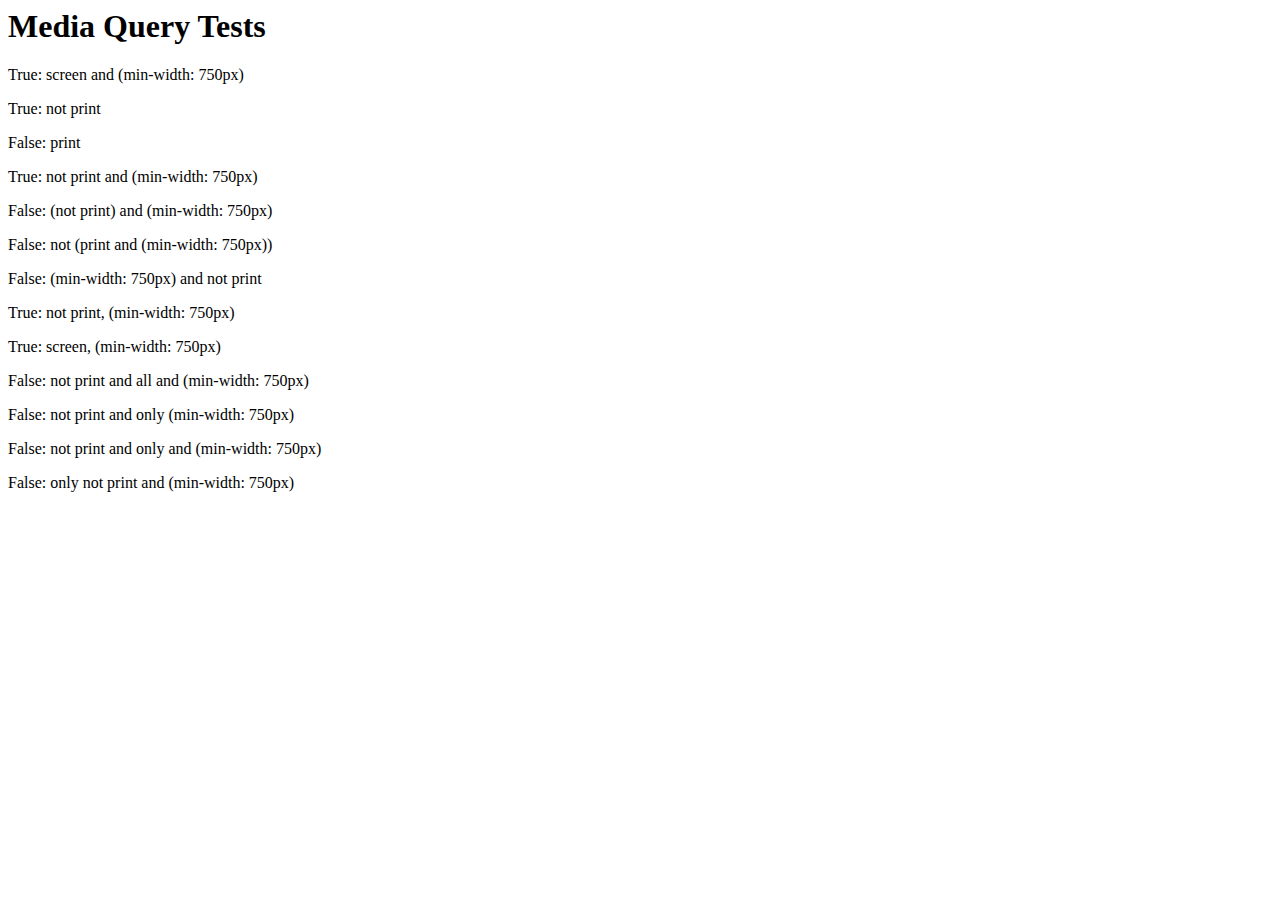
<file: index.html>
<html>
<head>
<!--   <meta name="viewport" content="width=device-width, initial-scale=1.0"> -->
  
  <style>
  
    p:before {
      content: "False: ";
    }
  
    @media screen and (min-width: 750px) {
      p.p0:before {
        content: "True: ";
      }
    }

    @media not print {
      p.p1:before {
        content: "True: ";
      }
    }

    @media print {
      p.p2:before {
        content: "True: ";
      }
    }
    
    @media not print and (min-width: 750px) {
      p.p3:before {
        content: "True: ";
      }
    }

    @media (not print) and (min-width: 750px) {
      p.p4:before {
        content: "True: ";
      }
    }

    @media not (print and (min-width: 750px)) {
      p.p5:before {
        content: "True: ";
      }
    }
    
    @media (min-width: 750px) and not print {
      p.p6:before {
        content: "True: ";
      }
    }

    @media not print, (min-width: 750px) {
      p.p7:before {
        content: "True: ";
      }
    }

    @media screen, (min-width: 750px) {
      p.p8:before {
        content: "True: ";
      }
    }

    @media not print and all and (min-width: 750px) {
      p.p9:before {
        content: "True: ";
      }
    }

    @media not print and only (min-width: 750px) {
      p.p10:before {
        content: "True: ";
      }
    }

    @media not print and only and (min-width: 750px) {
      p.p11:before {
        content: "True: ";
      }
    }
    
    @media only not print and (min-width: 750px) {
      p.p12:before {
        content: "True: ";
      }
    }

    
    
  
  </style>
</head>

<body>
  <h1>Media Query Tests</h1>
  
  <p class="p0">screen and (min-width: 750px)</p>
  
  <p class="p1">not print</p>
  
  <p class="p2">print</p>
  
  <p class="p3">not print and (min-width: 750px)</p>

  <p class="p4">(not print) and (min-width: 750px)</p>
  
  <p class="p5">not (print and (min-width: 750px))</p>
  
  <p class="p6">(min-width: 750px) and not print</p>
  
  <p class="p7">not print, (min-width: 750px)</p>

  <p class="p8">screen, (min-width: 750px)</p>
  
  <p class="p9">not print and all and (min-width: 750px)</p>

  <p class="p10">not print and only (min-width: 750px)</p>
  
  <p class="p11">not print and only and (min-width: 750px)</p>
  
  <p class="p12">only not print and (min-width: 750px)</p>  
</body>
</html>
</file>
